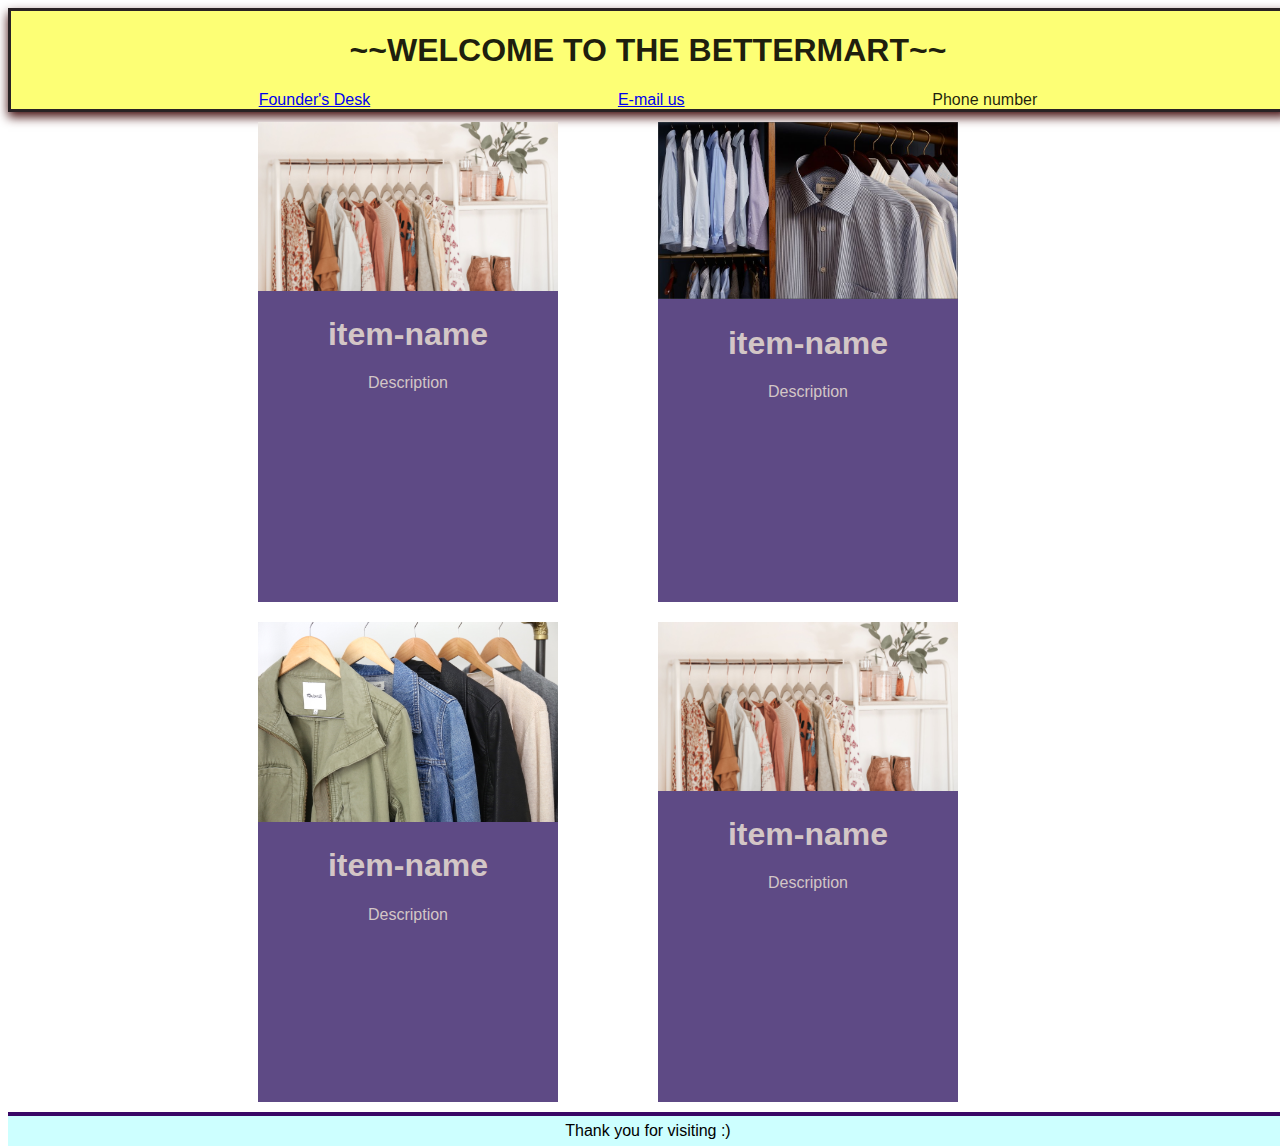
<file: homepage.html>
<!DOCTYPE html>
<html>
  <head>
    <meta charset="utf-8">
    <meta name="viewport" content="width=device-width">
    <title>Bettermart</title>
    <link rel="stylesheet" href="https://cdnjs.cloudflare.com/ajax/libs/font-awesome/4.7.0/css/font-awesome.min.css">
    <link href="style.css" rel="stylesheet" type="text/css" />
    <link rel="preconnect" href="https://fonts.googleapis.com">
    <link rel="preconnect" href="https://fonts.gstatic.com" crossorigin>
    <link href="https://fonts.googleapis.com/css2?family=Roboto:wght@900&display=swap" rel="stylesheet">
  </head>
  <body>
    <div class="top">
      <header>
        <h1>~~WELCOME TO THE BETTERMART~~</h1>
      </header>
      <nav>
           <a href="/page.html">Founder's Desk</a>
           <a href="mailto: bettermart@gmail.com">E-mail us</a>
           <a>Phone number</a>
      </nav>
    </div>
    <div id="item-grid">
    <div id="item">
      <img src="image1.jpg" id="item-image"/>
      <h1>item-name</h1>
      <p>Description</p>
    </div>

    <div id="item">
      <img src="image2.jpg" id="item-image"/>
      <h1>item-name</h1>
      <p>Description</p>
    </div>

    <div id="item">
      <img src="image3.jpg" id="item-image"/>
      <h1>item-name</h1>
      <p>Description</p>
    </div>

    <div id="item">
      <img src="image1.jpg" id="item-image"/>
      <h1>item-name</h1>
      <p>Description</p>
    </div>
    </div>

    <footer>
      <p>Thank you for visiting :)</p>
    </footer>
  </body>
</html>
</file>
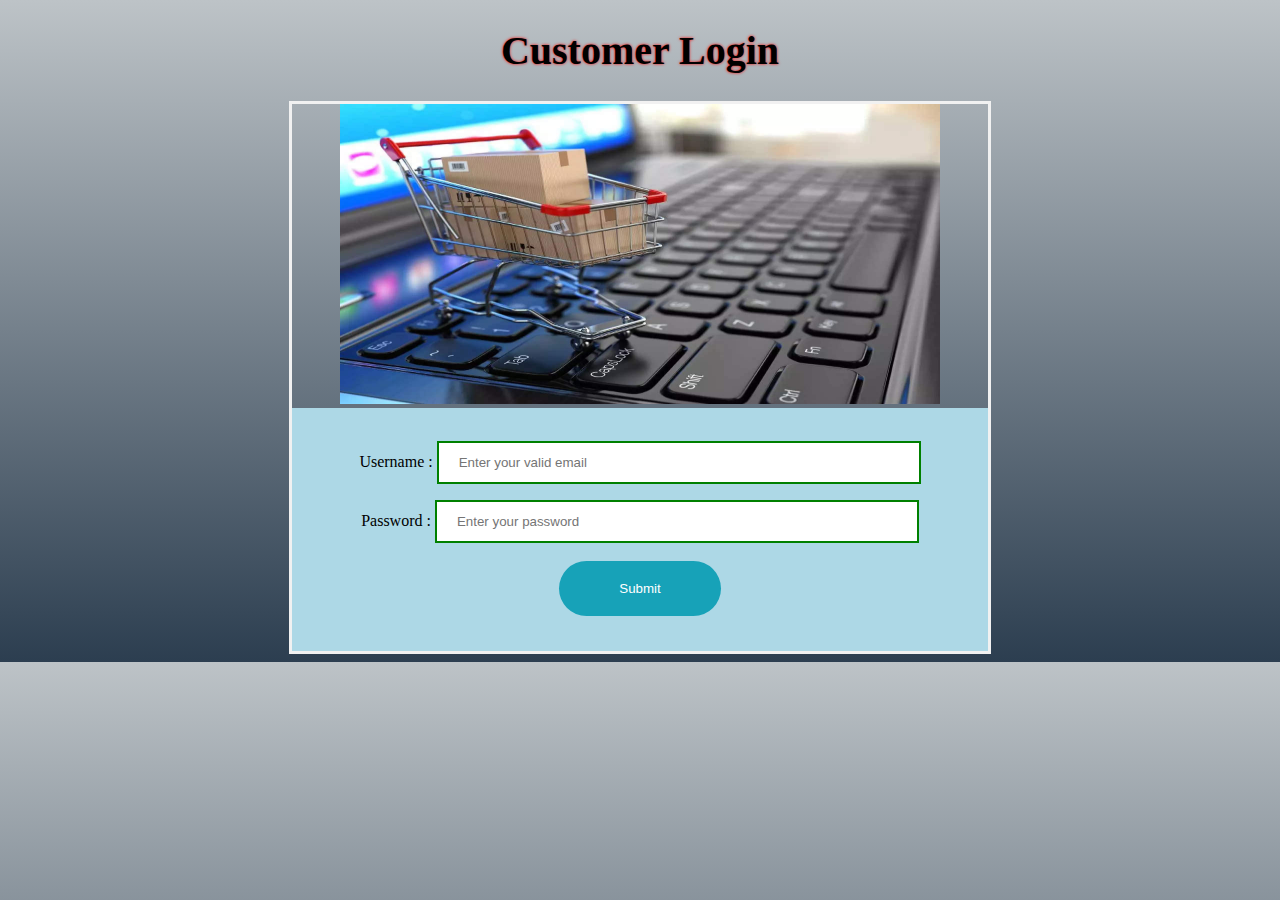
<file: login.html>
<!DOCTYPE html>
<html>

<head>
  <style>
    form {
      width: 55%;
    }

    button {
      background: #17a2b8;
      color: #fff;
      width: 25%;

      padding: 20px;
      margin: 10px 0px;
      border: none;
      cursor: pointer;
      border-radius: 40px;
    }

    button:hover {
      cursor: pointer;
      background: #39dc79;
      color: #000;
    }

    form {
      border: 3px solid #f1f1f1;
    }

    input[type=password],
    input[type=email] {
      width: 75%;
      margin: 8px 0;
      padding: 12px 20px;
      display: inline-block;
      border: 2px solid green;
      box-sizing: border-box;
    }

    button:hover {
      opacity: 0.7;
    }

    h1 {
      font-size: 40px;
      text-shadow: 0 0 3px #FF0000;
    }

    .container {
      padding: 25px;
      background-color: lightblue;
    }

    x-sizing: border-box;
    }
  </style>
  <meta name="viewport" content="width=device-width, initial-scale=1">
  <title> Login page </title>

<body style="background:linear-gradient(#bdc3c7,#2c3e50)">
  <center>
    <h1> Customer Login </h1>
  </center>
  <center>
    <form>
      <div>
        <img src="ecommerce-1.jpg" width="600px" height="300px" />
      </div>
      <div class="container">
        <label>Username : </label>
        <input type="email" name="email" id="email" placeholder="Enter your valid email" class="formcontrol"
          required="true" required> <br>
        <label>Password : </label>
        <input type="password" id="password" placeholder="Enter your password" name="password" required>
        <br>

        <center> <button type="submit" value="Submit form">Submit</button>
          <script type="text/javascript">
            function myFunction() {
              alert("Registration Successfull");
            }
          </script>
      </div>
    </form>
  </center>
</body>

</html>
</file>
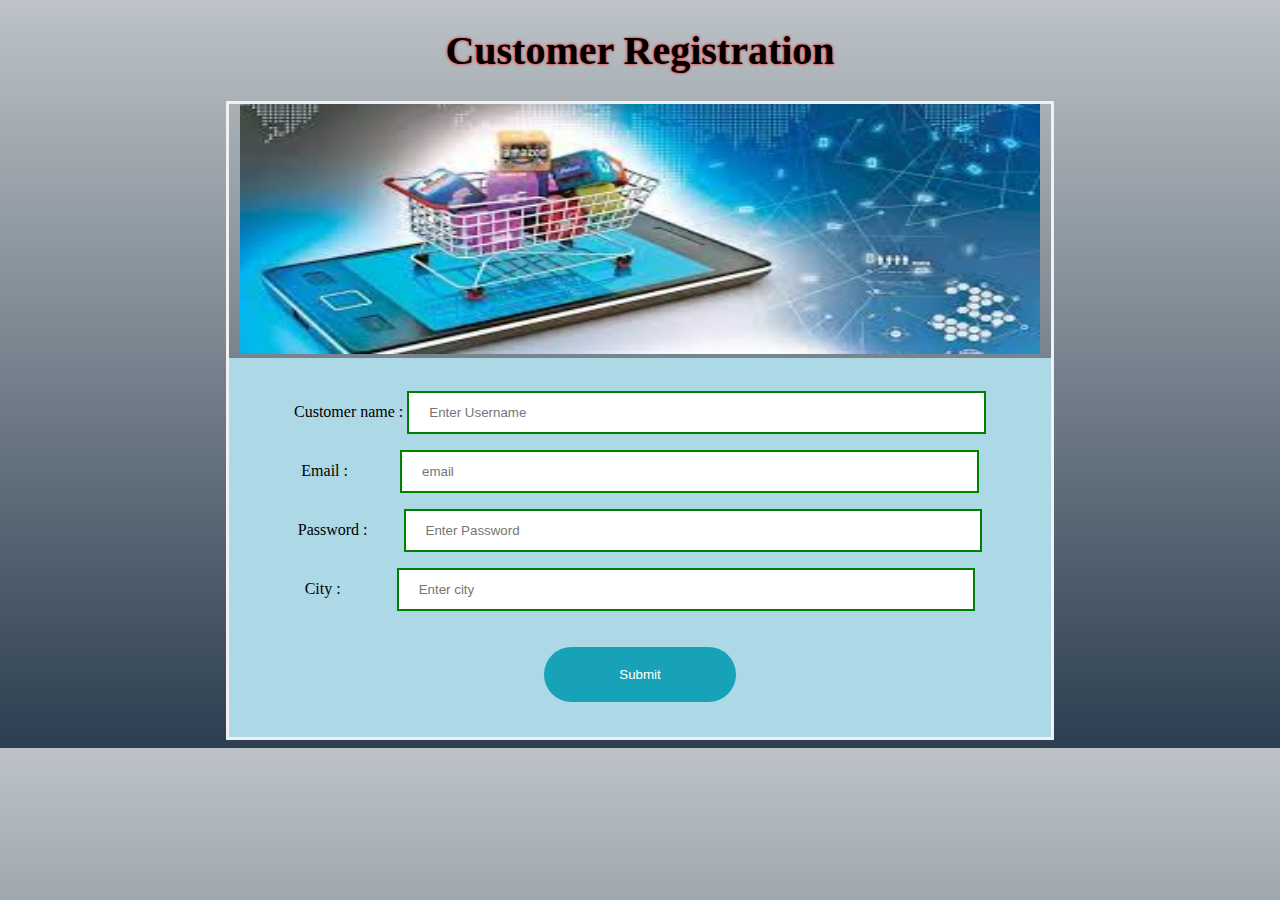
<file: register.html>
<!DOCTYPE html>
<html>

<head>
  <style>
    form {
      width: 65%;
    }

    button {
      background: #17a2b8;
      color: #fff;
      width: 25%;

      padding: 20px;
      margin: 10px 0px;
      border: none;
      cursor: pointer;
      border-radius: 40px;
    }

    button:hover {
      cursor: pointer;
      background: #39dc79;
      color: #000;
    }

    form {
      border: 3px solid #f1f1f1;
    }

    input[type=text],
    input[type=password],
    input[type=email],
    input[type=file] {
      width: 75%;
      margin: 8px 0;
      padding: 12px 20px;
      display: inline-block;
      border: 2px solid green;
      box-sizing: border-box;
    }

    button:hover {
      opacity: 0.7;
    }

    select,
    option {
      width: 75%;
      margin: 8px 0;
      padding: 5px;
      display: inline-block;
      border: 2px solid green;
      box-sizing: border-box;
    }

    h1 {
      font-size: 40px;
      text-shadow: 0 0 3px #FF0000;
    }

    .container {
      padding: 25px;
      background-color: lightblue;
    }

    input[type="date"] {
      width: 75%;
      margin: 8px 0;
      padding: 12px 20px;
      display: inline-block;
      border: 2px solid green;
      box-sizing: border-box;
    }
  </style>
  <meta name="viewport" content="width=device-width, initial-scale=1">
  <title> Registration page </title>

<body style="background:linear-gradient(#bdc3c7,#2c3e50)">
  <center>
    <h1> Customer Registration </h1>
  </center>
  <center>
    <form>
      <div>
        <img src="ecommerce.jpg" width="800px" height="250px"></img>
      </div>
      <div class="container">
        <label>Customer name : </label>
        <input type="text" placeholder="Enter Username" name="name"><br>
        <label>Email : </label>&nbsp&nbsp&nbsp&nbsp&nbsp&nbsp&nbsp&nbsp&nbsp&nbsp&nbsp
        <input type="email" name="email" id="email" placeholder="email" class="formcontrol"> <br>
        <label>Password : </label>&nbsp&nbsp&nbsp&nbsp&nbsp&nbsp&nbsp
        <input type="password" id="password" name="password" placeholder="Enter Password" name="password">
        <br>

        <label>
          City :
        </label>&nbsp&nbsp&nbsp&nbsp&nbsp&nbsp&nbsp&nbsp&nbsp&nbsp&nbsp&nbsp
        <input type="text" placeholder="Enter city" name="city"><br>
        <br>


        <center> <button type="submit" value="Submit
form">Submit</button>
          </script>
      </div>
    </form>
  </center>
</body>

</html>
</file>
<file: style.css>
html, body {
  height: 100%;
  width: 100%;
}
nav{
  display: flex;
  flex-direction: row;
  justify-content: space-evenly;
}

body{
  font-family:'Cursive',sans-serif;
}
.top{
  text-align:center;
  border:3px rgb(41, 34, 36) solid;
  background-color:rgba(253, 255, 113, 0.973);
  color:rgba(0, 0, 0, 0.877);
  box-shadow:0px 5px 10px rgb(68, 15, 15);
}

#item-image{
  width:300px;
}

#item{
  width:300px;
  height:480px;
  background-color:rgba(61, 36, 107, 0.829);
  text-align: center;
  color:rgb(211, 198, 198);
  transition:3s,all;
  margin:10px;
}

#item:hover{
  box-shadow:8px 5px 8px black;
}

#item-grid{
  display:grid;
  justify-content:center;
  grid-template-columns: 400px 400px;
}

footer{
  background-color:rgb(205, 255, 255);
  text-align:center;
  height:30px;
  text-size:56px;
  display:flex;
  flex-direction: column;
  justify-content:center;
  align-items:center;
  border-top:4px solid rgb(57, 8, 102);
}
</file>
